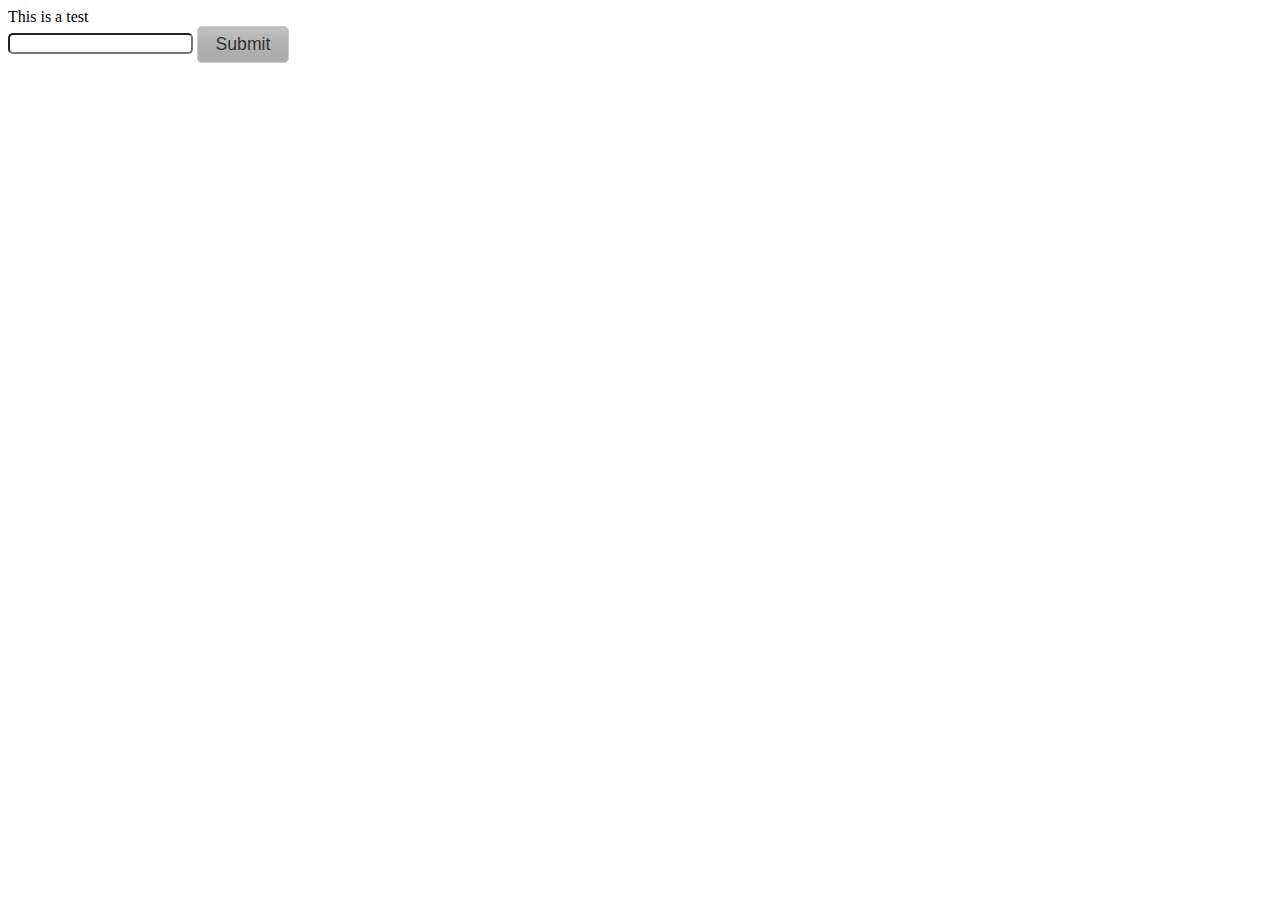
<file: web/index.html>
<!DOCTYPE html>
<html>
    <head>
        <title>Dungeon World</title>
        <meta charset="UTF-8">
        <meta name="viewport" content="width=device-width, initial-scale=1.0">
        <link href="css/vader/jquery-ui-1.10.4.custom.css" rel="stylesheet">
	<script src="js/jquery-1.11.0.js"></script>
	<script src="js/jquery-ui-1.10.4.custom.js"></script>
    </head>
    <body>
        <div>This is a test</div>
        <div>
            <input type='text' id='textinput' class='ui-corner-all'/>
            <button id='testbutton'></button>
        </div>
        <script>
            $(document).ready(function(){
                $("#testbutton").button({label:"Submit"});
                $("#testbutton").click(function(){
                    var num = $("#textinput").val();
                    alert("This is the value: " + num);});
            });
        </script>
    </body>
</html>
</file>
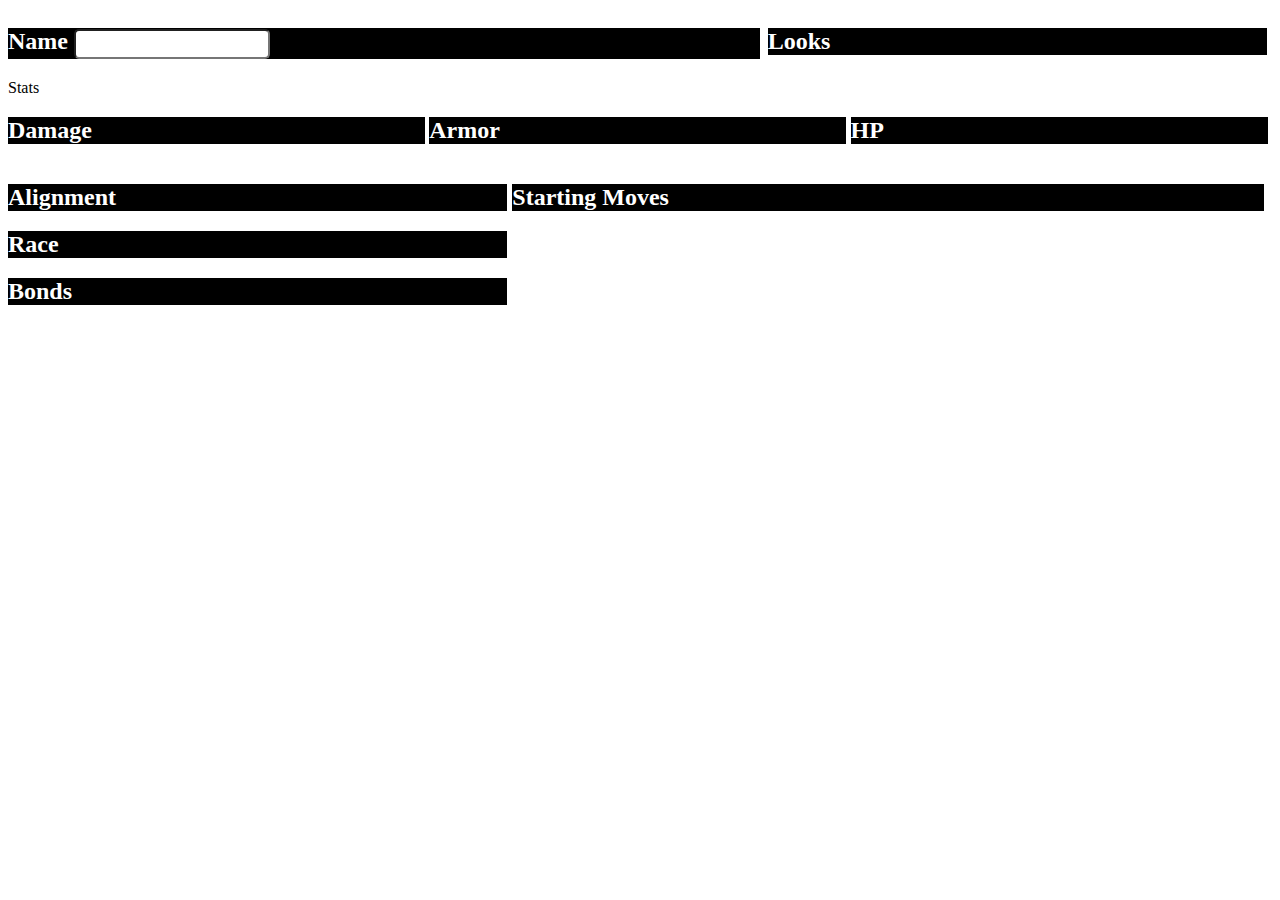
<file: web/characters/base.html>
<!DOCTYPE html>
<html>
    <head>
        <title>Base</title>
        <meta charset="UTF-8">
        <meta name="viewport" content="width=device-width, initial-scale=1.0">
        <link href="../css/vader/jquery-ui-1.10.4.custom.css" rel="stylesheet">
        <link href="../css/characters.css" rel="stylesheet">
	<script src="../js/jquery-1.11.0.js"></script>
	<script src="../js/jquery-ui-1.10.4.custom.js"></script>
    </head>
    <body>
        <div id="namediv">
            <h2 class="sectiontitle">
                Name
                <input type="text" id="nameinput" name="name" class="ui-corner-all"/>
            </h2>
        </div>
        <div id="looksdiv">
            <h2 class="sectiontitle">Looks</h2>
        </div>
        <div id="statsdiv">Stats</div>
        <div id="damagediv">
            <h2 class="sectiontitle">Damage</h2>
        </div>
        <div id="armordiv">
            <h2 class="sectiontitle">Armor</h2>
        </div>
        <div id="hpdiv">
            <h2 class="sectiontitle">HP</h2>
        </div>
        <div id="arbdiv">
            <div id="alignmentdiv">
                <h2 class="sectiontitle">Alignment</h2>
            </div>
            <div id="racediv">
                <h2 class="sectiontitle">Race</h2>
            </div>
            <div id="bondsdiv">
                <h2 class="sectiontitle">Bonds</h2>
            </div>
        </div>
        <div id="startingmovesdiv">
            <h2 class="sectiontitle">Starting Moves</h2>
        </div>
        <script>
            $(document).ready(function(){
                
            });
        </script>
    </body>
</html>
</file>
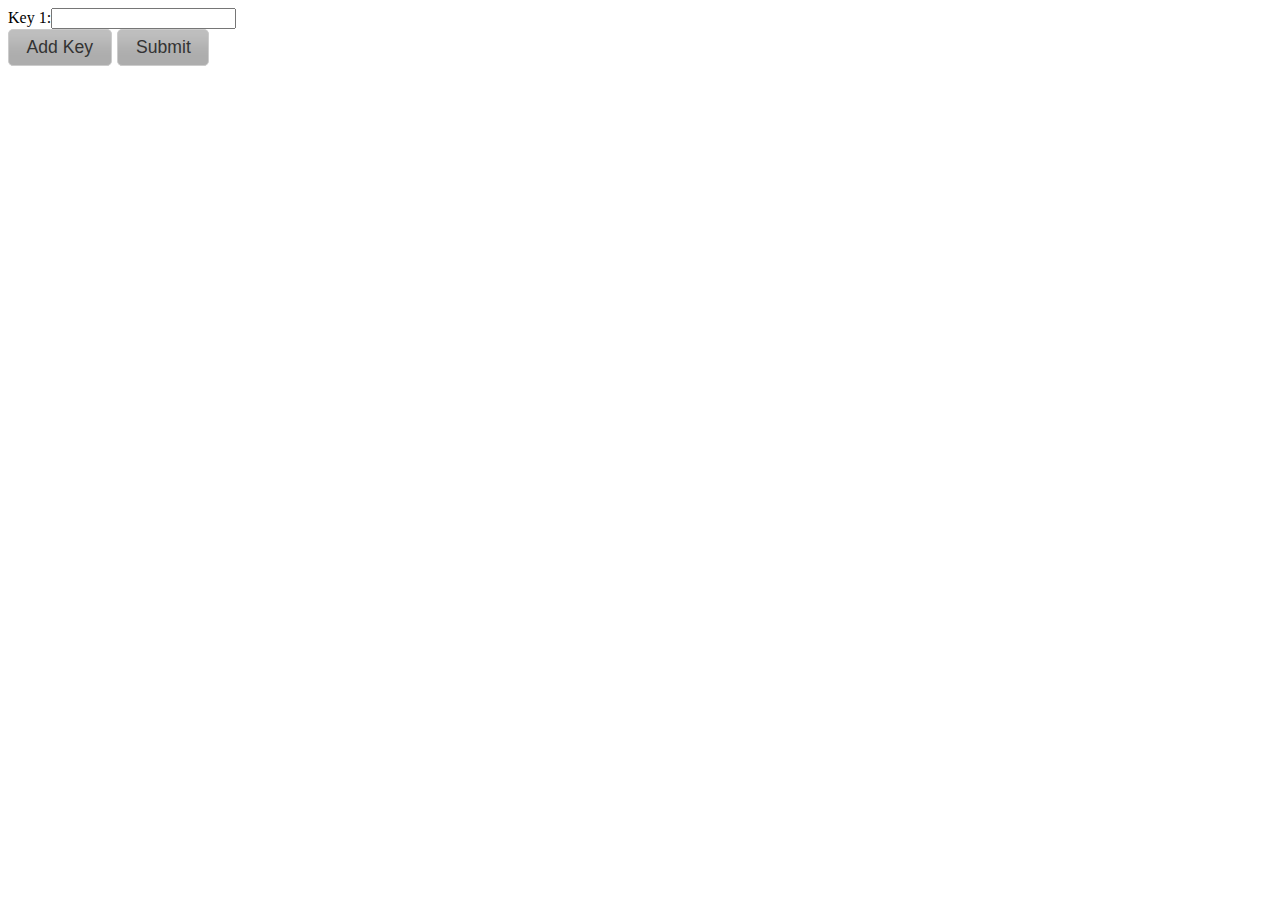
<file: web/test/ajaxtest.html>
<!DOCTYPE html>
<html>
    <head>
        <title>Dungeon World:Test Page</title>
        <meta charset="UTF-8">
        <meta name="viewport" content="width=device-width, initial-scale=1.0">
        <link href="../css/vader/jquery-ui-1.10.4.custom.css" rel="stylesheet">
	<script src="../js/jquery-1.11.0.js"></script>
	<script src="../js/jquery-ui-1.10.4.custom.js"></script>
    </head>
    <body>
        <!-- Use /dungeonworld/ajaxtest as a sample ajax call, it will get a response
            that is a hash of the key. The response is then placed in a div 
            dynamically, no page loading needed-->
        <div id="rows">
            <div id="row1">
                Key 1:<input type="text" id="key1input" name="key1" value="" />
            </div>           
        </div>
        <div>
            <button id="newrow"></button>&nbsp;<button id="submitbutton"></button>
        </div>
        <div id="ajax">
            
        </div>
        <script>
            $(document).ready(function() {
                //Creates a new div that holds an input for a new key
                var rows = 1;
                $("#newrow").button({label:"Add Key"})
                    .click( function() {
                        //Adds a now row for keys
                        rows++;
                        var row = $("<div>Key "+ rows + ":</div>").attr("id", "row" + rows);
                        var input= $("<input type='text'/>").attr("id", "key"+rows+"input").attr("name", "key"+rows);
                        $("#rows").append(row.append(input));
                });
                
                var log = 0;
                $("#submitbutton").button({label:"Submit"})
                    .click( function(){
                        //Create an object to hold all the names we will be storing.
                        var data = new Object();
                        
                        // Get all the inputs and store them in keys.
                        keys = $("input[type='text']");
                        //Iterate over the keys and store the number and value in data
                        $.each(keys, function(index, value){
                            console.log(value);
                            data[index] = $(value).val();
                        });
                        
                        console.log(data); // this will log data to the console. hit F12 in chrome

                        // Ajax request and then called a fuction when its done loading.
                        // "/dungeonworld/ajaxtest" is the url for the servlet
                        // data is the info being passed to the servlet
                        $.get("/dungeonworld/ajaxtest", data)
                                .done(function (resp){
                                    $("#ajax").append("<br />Submit #" + ++log + ": <br />");
                                    $("#ajax").append(resp);
                    });
                });
            });
        </script>
    </body>
</html>
</file>
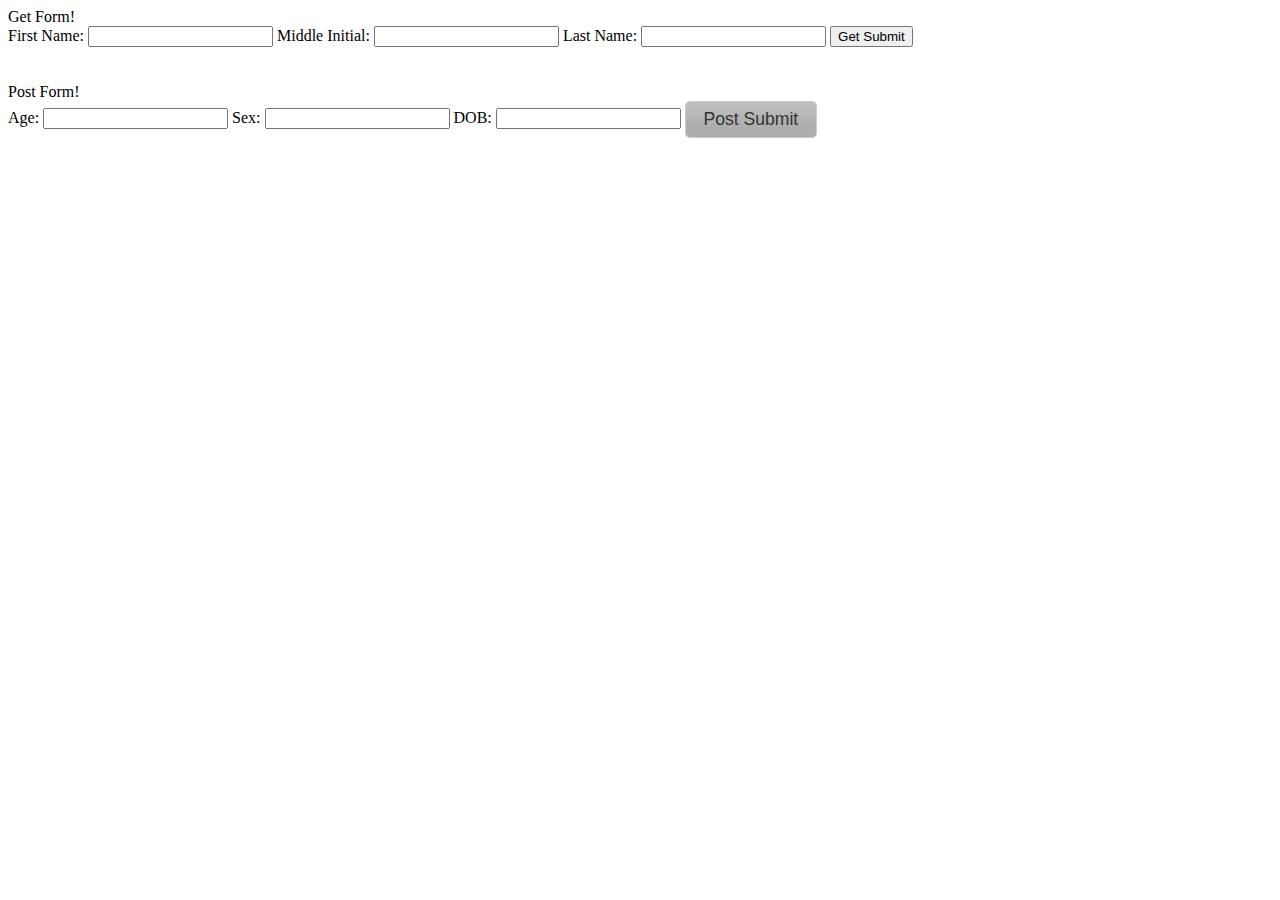
<file: web/test/gettest.html>
<!DOCTYPE html>
<html>
    <head>
        <title>Get vs Post</title>
        
        <meta charset="UTF-8">
        <meta name="viewport" content="width=device-width, initial-scale=1.0">
        <link href="../css/vader/jquery-ui-1.10.4.custom.css" rel="stylesheet">
	<script src="../js/jquery-1.11.0.js"></script>
	<script src="../js/jquery-ui-1.10.4.custom.js"></script>
    </head>
    <body>
        <div>
        <!-- Get will post the parameters as a string in the url and return a new page
        there is a limit to the number of characters that can be in a url, but it can be
        bookmarked. Gets should never change data on the server -->
            Get Form!
            <form name="gettest" action="/dungeonworld/gettest" method="get">
                <!-- Naming: the name attribute is the name of the paramater thats passed to
                the servlet, not the id.  All inputs should have a name and id, the id should
                be the name with type after it i.e., input, radio, select. -->
                First Name: <input type="text" id="first" name="fname" /><!--Wrong-->
                Middle Initial: <input type ="text" id="mint" name="mint" /><!--Wrong-->
                Last Name: <input type ="text" id="lnameinput" name="lname" /><!--Correct-->
                <button type="submit" value="Submit">Get Submit</button>
            </form>
        </div>
        <br /><br /> 
        <div>
        <!-- Post will post the parameters hidden from the user. You can not bookmark a 
        post result. You can send more information to the servlet though. Post can change
        data on the server. -->
            Post Form!
            <form name="gettest" action="/dungeonworld/gettest" method="post">
                Age: <input type="text" id="ageinput" name="age" />
                Sex: <input type="text" id="sexinput" name="sex" />
                DOB: <input type="text" id="dobinput" name="dob" />
                <button type="submit" id="postsubmit" value="Submit"></button>
            </form>
        </div>
        <script>

            $(document).ready(function(){
                // Notice the difference in button looks, this function sets up the proper
                // styles for you automatically.
                $("#postsubmit").button({label:"Post Submit"}); 
            });
        </script>
    </body>
</html>
</file>
<file: web/css/characters.css>
body {
    min-width: 752px;
    overflow-x: scroll;
}
#namediv, #startingmovesdiv {
    width: 59.5%;
    float: left;
    padding-right: .60%;
    min-width: 444px;
}

#looksdiv, #arbdiv {
    width: 39.5%;
    float: left;
    padding-right: .40%;
    min-width: 292px;
}

#statsdiv {
    width: 99%;
    clear: both;
    padding-right: 1%;
    min-width: 736px;
}

#damagediv, #armordiv, #hpdiv {
    width: 33%;
    float: left;
    padding-right: .33%;
    min-width: 244px;
}

#nameinput {
    height:1.8em;
    width:25%;
    vertical-align: text-top;
    margin-top: .1em;
}

.sectiontitle {
    background-color: #000000;
    color: #FFFFFF;
}
</file>
